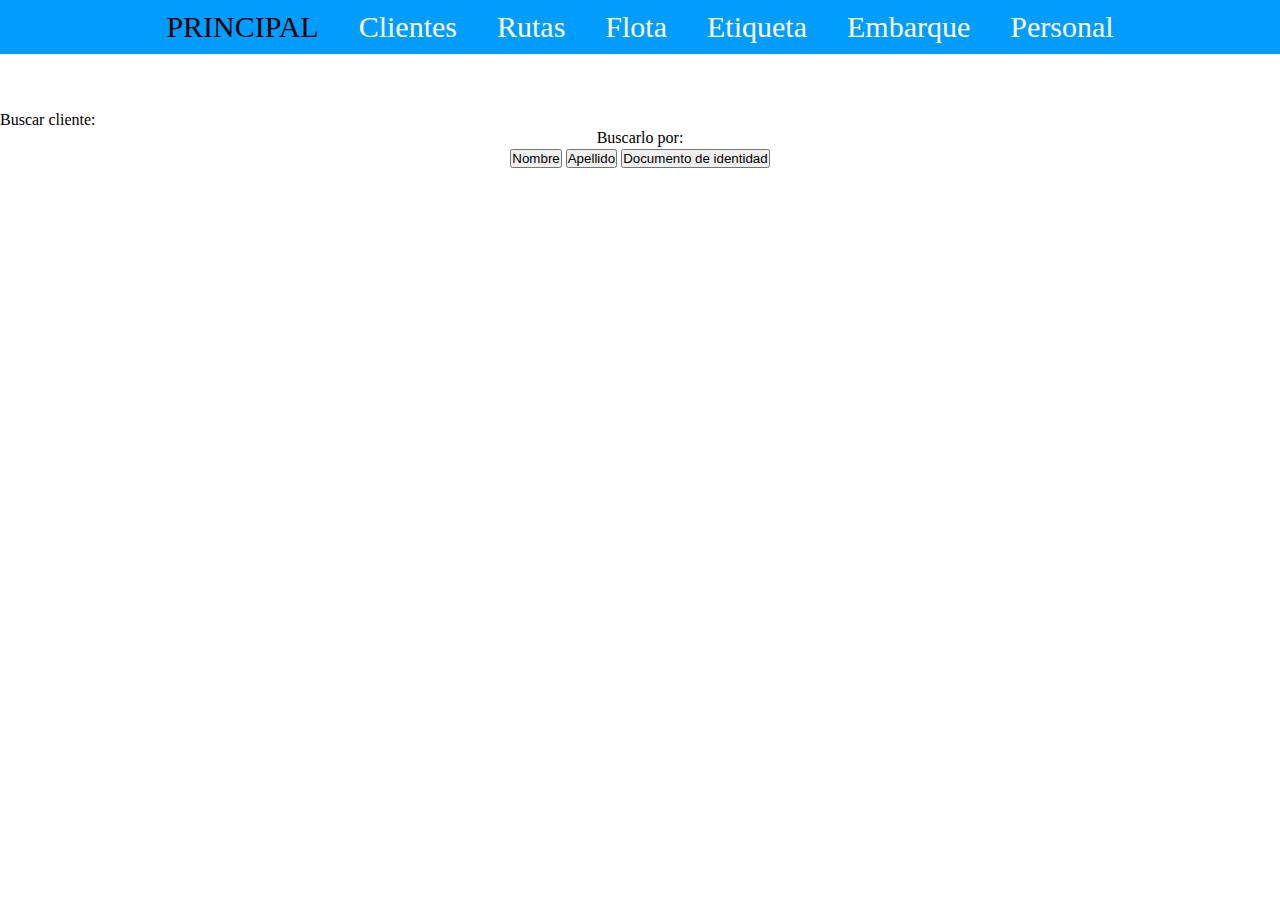
<file: andres/clientes/buscar.html>
<!DOCTYPE html>
<html lang="en">
<head>
    <meta charset="UTF-8">
    <meta http-equiv="X-UA-Compatible" content="IE=edge">
    <meta name="viewport" content="width=device-width, initial-scale=1.0">
    <title>Document</title>
    <script src="main.js" defer></script>
    <link rel="stylesheet" href="style.css">
    <!-- Bootstrap CSS v5.0.2 -->
    <link rel="stylesheet" href="https://cdn.jsdelivr.net/npm/bootstrap@5.0.2/dist/css/bootstrap.min.css"  integrity="sha384-EVSTQN3/azprG1Anm3QDgpJLIm9Nao0Yz1ztcQTwFspd3yD65VohhpuuCOmLASjC" crossorigin="anonymous">
    <!-- cdn icnonos-->
    <link rel="stylesheet" href="https://cdn.jsdelivr.net/npm/bootstrap-icons@1.5.0/font/bootstrap-icons.css">
</head>
<body>
    <nav>
        <section>
            <a class="a2" style="color:black;" href="../index.html">PRINCIPAL</a>
            <a class="a2" href="../clientes/clientes.html">Clientes</a>
            <a class="a2" href="../rutas/rutas.html">Rutas</a>
            <a class="a2" href="../flota/flota.html">Flota</a>
            <a class="a2" href="../etiqueta/etiqueta.html">Etiqueta</a>
            <a class="a2" href="../embarque/embarque.html">Embarque</a>
            <a class="a2" href="../personal/personal.html">Personal</a>
        </section>
    </nav>

    <div class="h1">
    <h1>Modulo de clientes</h1>
    </div>

<div class="container">
    <div class="row justify-content-center">
        <div class="col-md-8">
            <div class="card">
                <div class="card-header">
                    Buscar cliente:
                </div>
                <div class="mb-1">
                    <div class="mb">
                        <label class="form-label">Buscarlo por: </label>
                    </div>
                    <div class="a3">
                        <button class="btn btn-primary" id="nombre1">Nombre</button>
                        <button class="btn btn-primary" id="apellido1">Apellido</button>
                        <button class="btn btn-primary" id="id1">Documento de identidad</button>
                    </div>
                </div>

                <form class="p-4" id="myForm1">

                </form>

            </div>
        </div>
    </div>
</div>


<div class="a1" id="buscador">
    <div class="card"></div>
</div>

   <script src="https://cdn.jsdelivr.net/npm/@popperjs/core@2.9.2/dist/umd/popper.min.js" integrity="sha384-IQsoLXl5PILFhosVNubq5LC7Qb9DXgDA9i+tQ8Zj3iwWAwPtgFTxbJ8NT4GN1R8p" crossorigin="anonymous"></script>
   <script src="https://cdn.jsdelivr.net/npm/bootstrap@5.0.2/dist/js/bootstrap.min.js" integrity="sha384-cVKIPhGWiC2Al4u+LWgxfKTRIcfu0JTxR+EQDz/bgldoEyl4H0zUF0QKbrJ0EcQF" crossorigin="anonymous"></script>
</body>
</html>
</file>
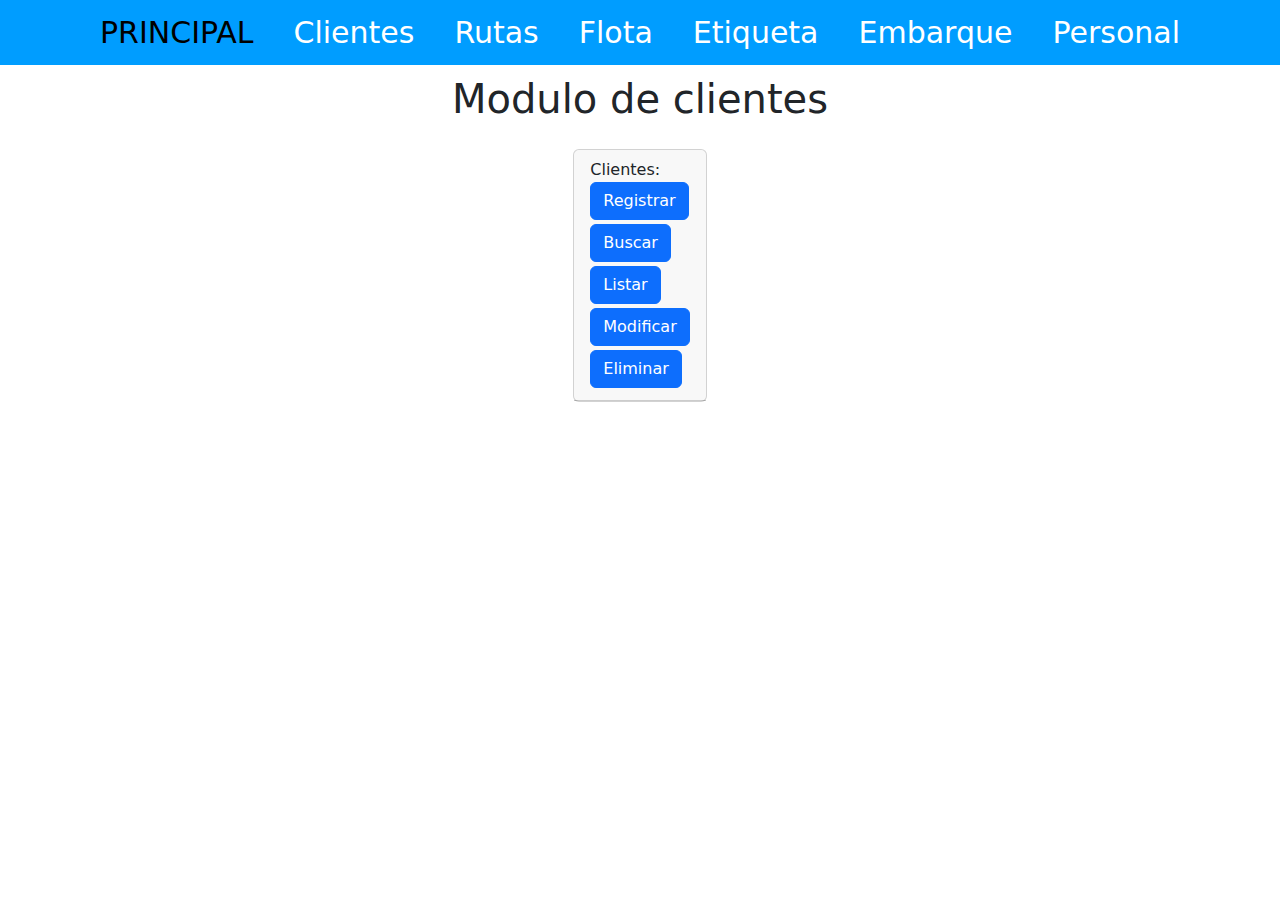
<file: andres/clientes/clientes.html>
<!DOCTYPE html>
<html lang="en">
<head>
    <meta charset="UTF-8">
    <meta http-equiv="X-UA-Compatible" content="IE=edge">
    <meta name="viewport" content="width=device-width, initial-scale=1.0">
    <title>Document</title>
    <script src="main.js" defer></script>
    <link rel="stylesheet" href="style.css">
    <!-- Bootstrap CSS v5.0.2 -->
    <link rel="stylesheet" href="https://cdn.jsdelivr.net/npm/bootstrap@5.0.2/dist/css/bootstrap.min.css"  integrity="sha384-EVSTQN3/azprG1Anm3QDgpJLIm9Nao0Yz1ztcQTwFspd3yD65VohhpuuCOmLASjC" crossorigin="anonymous">
    <!-- cdn icnonos-->
    <link rel="stylesheet" href="https://cdn.jsdelivr.net/npm/bootstrap-icons@1.5.0/font/bootstrap-icons.css">
    
    <link rel="stylesheet" href="https://stackpath.bootstrapcdn.com/bootstrap/5.0.0/css/bootstrap.min.css">
</head>
<body>
    <nav>
        <section>
            <a class="a2" style="color:black;" href="../index.html">PRINCIPAL</a>
            <a class="a2" href="../clientes/clientes.html">Clientes</a>
            <a class="a2" href="../rutas/rutas.html">Rutas</a>
            <a class="a2" href="../flota/flota.html">Flota</a>
            <a class="a2" href="../etiqueta/etiqueta.html">Etiqueta</a>
            <a class="a2" href="../embarque/embarque.html">Embarque</a>
            <a class="a2" href="../personal/personal.html">Personal</a>
        </section>
    </nav>


 <!--    <div class="container">
        <h1>Formulario de contacto</h1>
        <form>
          <div class="mb-3">
            <label for="nombre" class="form-label">Nombre</label>
            <input type="text" class="form-control" id="nombre" placeholder="Ingrese su nombre">
          </div>
          <div class="mb-3">
            <label for="email" class="form-label">Email</label>
            <input type="email" class="form-control" id="email" placeholder="Ingrese su correo electrónico">
          </div>
          <div class="mb-3">
            <label for="mensaje" class="form-label">Mensaje</label>
            <textarea class="form-control" id="mensaje" rows="4" placeholder="Ingrese su mensaje"></textarea>
          </div>
          <button type="submit" class="btn btn-primary">Enviar</button>
        </form>
      </div>
    
      <script src="https://stackpath.bootstrapcdn.com/bootstrap/5.0.0/js/bootstrap.bundle.min.js"></script>
    
 -->

    <div class="h1">
    <h1>Modulo de clientes</h1>
    </div>

<div class="a1">
        <div class="card">
            <div class="card-header">
                Clientes:
                <div class="col">
                    <div class="row">
                        <a href="registrar.html"><button class="btn btn-primary col mb-1" id="nombre1">Registrar</button></a>
                    </div>
                    <div class="row">
                        <a href="buscar.html"><button class="btn btn-primary col mb-1" id="nombre1">Buscar</button></a>
                    </div>
                    <div class="row">
                        <a href="listar.html"><button class="btn btn-primary col mb-1" id="nombre1">Listar</button></a>
                    </div>
                    <div class="row">
                        <a href="listar.html"><button class="btn btn-primary col mb-1" id="nombre1">Modificar</button></a>
                    </div>
                    <div class="row">
                        <a href="listar.html"><button class="btn btn-primary col mb-1" id="nombre1">Eliminar</button></a>
                    </div>

                </div>
            </div>
            
        </div>
</div>

   <script src="https://cdn.jsdelivr.net/npm/@popperjs/core@2.9.2/dist/umd/popper.min.js" integrity="sha384-IQsoLXl5PILFhosVNubq5LC7Qb9DXgDA9i+tQ8Zj3iwWAwPtgFTxbJ8NT4GN1R8p" crossorigin="anonymous"></script>
   <script src="https://cdn.jsdelivr.net/npm/bootstrap@5.0.2/dist/js/bootstrap.min.js" integrity="sha384-cVKIPhGWiC2Al4u+LWgxfKTRIcfu0JTxR+EQDz/bgldoEyl4H0zUF0QKbrJ0EcQF" crossorigin="anonymous"></script>
</body>
</html>
</file>
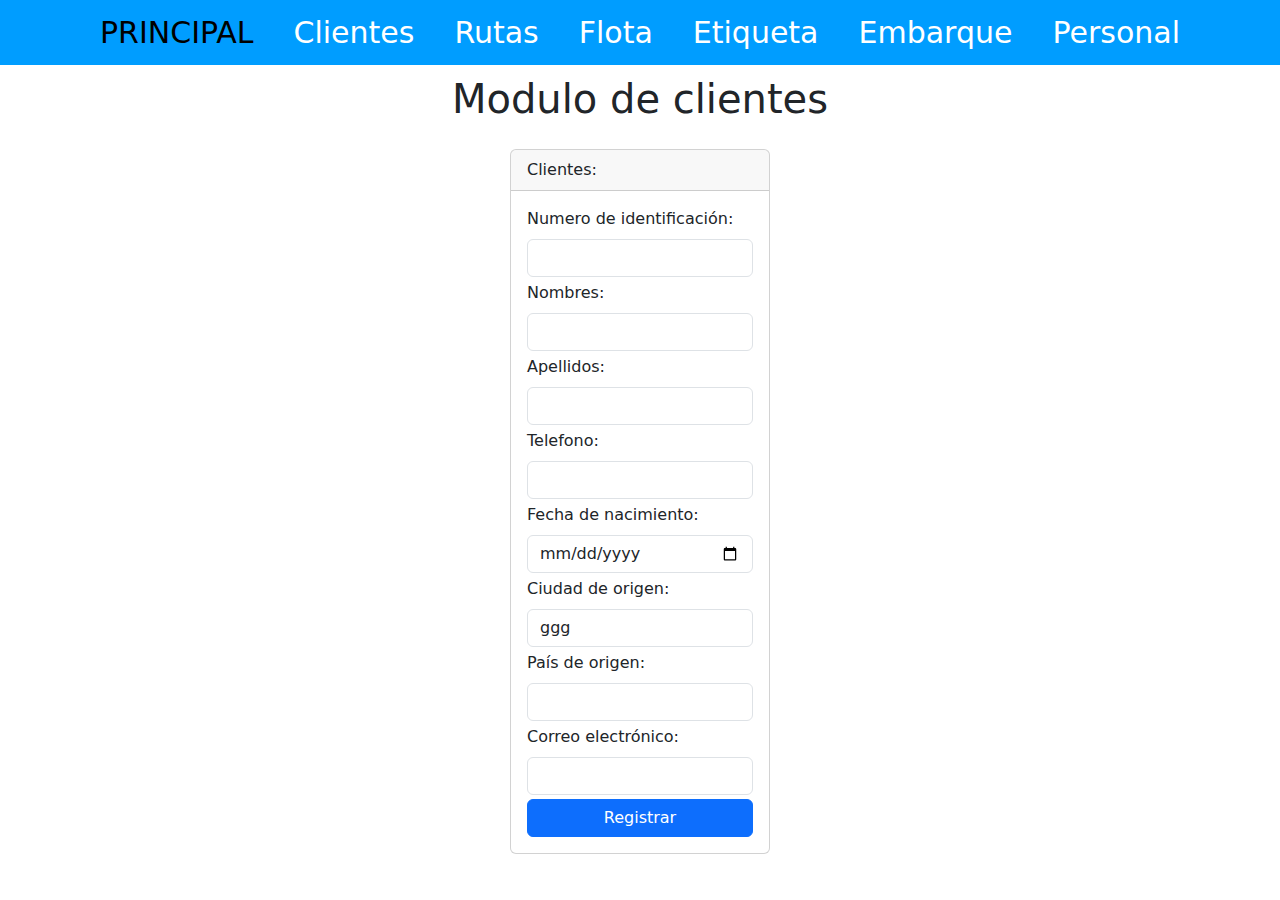
<file: andres/clientes/registrar.html>
<!DOCTYPE html>
<html lang="en">
<head>
    <meta charset="UTF-8">
    <meta http-equiv="X-UA-Compatible" content="IE=edge">
    <meta name="viewport" content="width=device-width, initial-scale=1.0">
    <title>Document</title>
    <script src="main.js" defer></script>
    <link rel="stylesheet" href="style.css">
    <!-- Bootstrap CSS v5.0.2 -->
    <link rel="stylesheet" href="https://cdn.jsdelivr.net/npm/bootstrap@5.0.2/dist/css/bootstrap.min.css"  integrity="sha384-EVSTQN3/azprG1Anm3QDgpJLIm9Nao0Yz1ztcQTwFspd3yD65VohhpuuCOmLASjC" crossorigin="anonymous">
    <!-- cdn icnonos-->
    <link rel="stylesheet" href="https://cdn.jsdelivr.net/npm/bootstrap-icons@1.5.0/font/bootstrap-icons.css">
    
    <link rel="stylesheet" href="https://stackpath.bootstrapcdn.com/bootstrap/5.0.0/css/bootstrap.min.css">
</head>
<body>
    <nav>
        <section>
            <a class="a2" style="color:black;" href="../index.html">PRINCIPAL</a>
            <a class="a2" href="../clientes/clientes.html">Clientes</a>
            <a class="a2" href="../rutas/rutas.html">Rutas</a>
            <a class="a2" href="../flota/flota.html">Flota</a>
            <a class="a2" href="../etiqueta/etiqueta.html">Etiqueta</a>
            <a class="a2" href="../embarque/embarque.html">Embarque</a>
            <a class="a2" href="../personal/personal.html">Personal</a>
        </section>
    </nav>

    <div class="h1">
        <h1>Modulo de clientes</h1>
    </div>

<div class="a1">
        <div class="card">
            <div class="card-header">
                Clientes:
            </div>
            <form class="p-3" id="myForm">
                <div class="mb-1">
                    <label class="form-label">Numero de identificación: </label>
                    <input type="number" class="form-control" name="id">
                </div>
                <div class="mb-1">
                    <label class="form-label">Nombres: </label>
                    <input type="text" class="form-control" name="nombre">
                </div>
                <div class="mb-1">
                    <label class="form-label">Apellidos: </label>
                    <input type="text" class="form-control" name="apellido">
                </div>
                <div class="mb-1">
                    <label class="form-label">Telefono: </label>
                    <input type="number" class="form-control" name="telefono">
                </div>
                <div class="mb-1">
                    <label class="form-label">Fecha de nacimiento: </label>
                    <input type="date"  class="form-control" name="fecha">
                </div>
                <div class="mb-1">
                    <label class="form-label">Ciudad de origen: </label>
                    <input type="text" id="n" class="form-control" name="ciudad">
                </div>
                <div class="mb-1">
                    <label class="form-label">País de origen: </label>
                    <input type="text" class="form-control" name="pais">
                </div>
                <div class="mb-1">
                    <label class="form-label">Correo electrónico: </label>
                    <input type="email" class="form-control" name="correo">
                </div>
                <div  class="d-grid" class="col justify-content-center">
                    <input type="submit" class="btn btn-primary" data-accion="POST" value="Registrar">
                    <!-- <input type="submit" class="btn btn-primary" data-accion="PUT" value="Modificar"> -->
                    <!-- <input type="submit" class="btn btn-primary" data-accion="GET" value="Listar"> -->
                    <!-- <input type="submit" class="btn btn-primary" data-accion="DELETE" value="Eliminar"> -->
                   <!--  <input type="submit" class="btn btn-primary" data-accion="SEARCH" value="Buscar"> -->
                </div>
                </form>
        </div>
</div>

<script>
var n=document.getElementById("n")
n.value="ggg"
</script>

   <script src="https://cdn.jsdelivr.net/npm/@popperjs/core@2.9.2/dist/umd/popper.min.js" integrity="sha384-IQsoLXl5PILFhosVNubq5LC7Qb9DXgDA9i+tQ8Zj3iwWAwPtgFTxbJ8NT4GN1R8p" crossorigin="anonymous"></script>
   <script src="https://cdn.jsdelivr.net/npm/bootstrap@5.0.2/dist/js/bootstrap.min.js" integrity="sha384-cVKIPhGWiC2Al4u+LWgxfKTRIcfu0JTxR+EQDz/bgldoEyl4H0zUF0QKbrJ0EcQF" crossorigin="anonymous"></script>
</body>
</html>
</file>
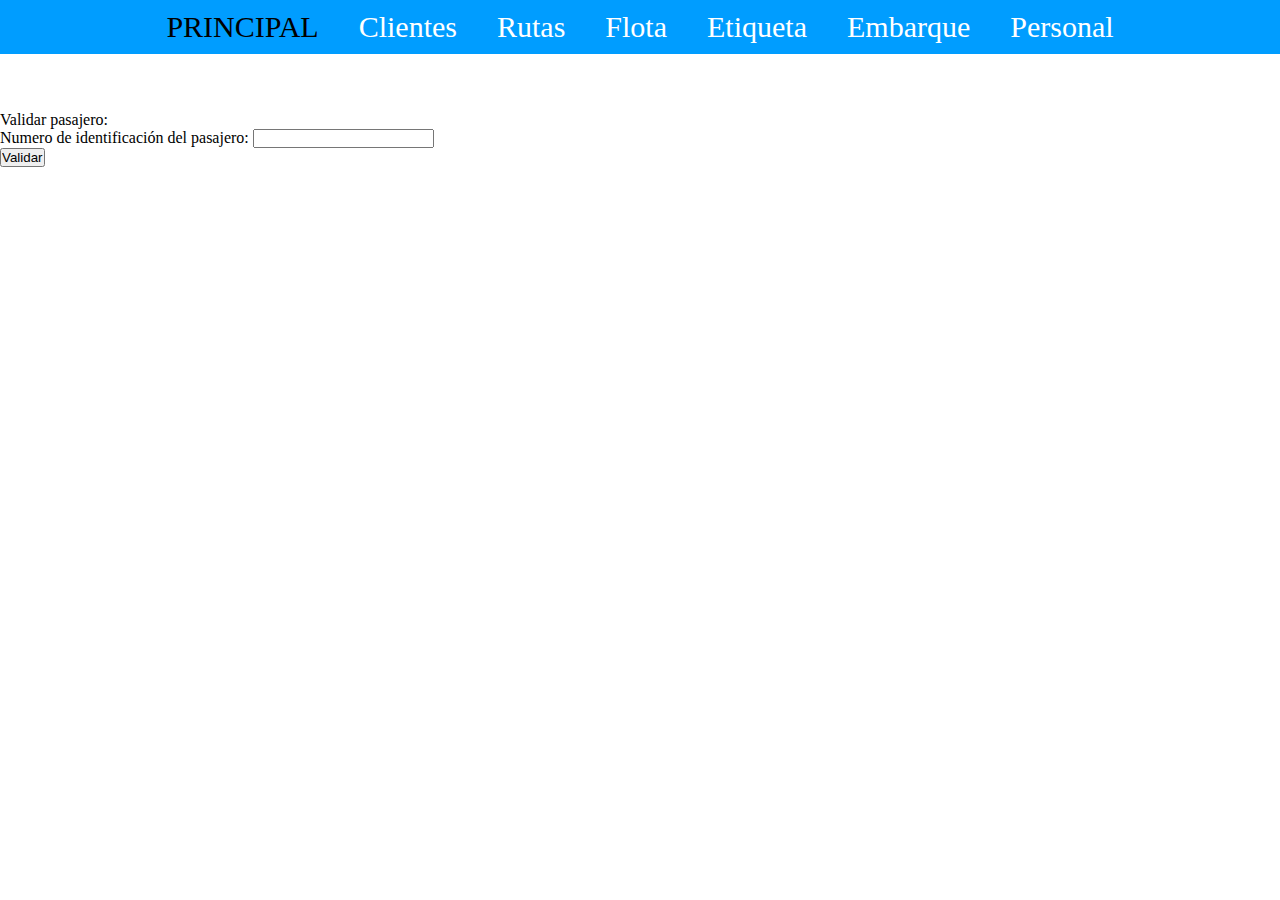
<file: andres/embarque/embarque.html>
<!DOCTYPE html>
<html lang="en">
<head>
    <meta charset="UTF-8">
    <meta http-equiv="X-UA-Compatible" content="IE=edge">
    <meta name="viewport" content="width=device-width, initial-scale=1.0">
    <title>Document</title>
    <script src="main.js" defer></script>
    <link rel="stylesheet" href="style.css">
    <!-- Bootstrap CSS v5.0.2 -->
    <link rel="stylesheet" href="https://cdn.jsdelivr.net/npm/bootstrap@5.0.2/dist/css/bootstrap.min.css"  integrity="sha384-EVSTQN3/azprG1Anm3QDgpJLIm9Nao0Yz1ztcQTwFspd3yD65VohhpuuCOmLASjC" crossorigin="anonymous">
    <!-- cdn icnonos-->
    <link rel="stylesheet" href="https://cdn.jsdelivr.net/npm/bootstrap-icons@1.5.0/font/bootstrap-icons.css">
</head>
<body>
    <nav>
        <section>
            <a class="a2" style="color:black;" href="../index.html">PRINCIPAL</a>
            <a class="a2" href="../clientes/clientes.html">Clientes</a>
            <a class="a2" href="../rutas/rutas.html">Rutas</a>
            <a class="a2" href="../flota/flota.html">Flota</a>
            <a class="a2" href="../etiqueta/etiqueta.html">Etiqueta</a>
            <a class="a2" href="../embarque/embarque.html">Embarque</a>
            <a class="a2" href="../personal/personal.html">Personal</a>

        </section>
    </nav>

    <div class="h1">
        <h1>Modulo de embarque</h1>
    </div>

    <div class="container mt-5">
        <div class="row justify-content-center">
            <div class="col-md-4">
                <div class="card">
                    <div class="card-header">
                        Validar pasajero:
                    </div>
                    <form class="p-4" id="myForm">
                        <div class="mb-3">
                            <label class="form-label">Numero de identificación del pasajero: </label>
                            <input type="text" class="form-control" name="nombre">
                        </div>
                        
                        <div class="d-grid">
                            <input type="submit" class="btn btn-primary" data-accion="GET" value="Validar">
                        </div>
                    </form>
                </div>
            </div>
        </div>
    </div>
</body>
</html>
</file>
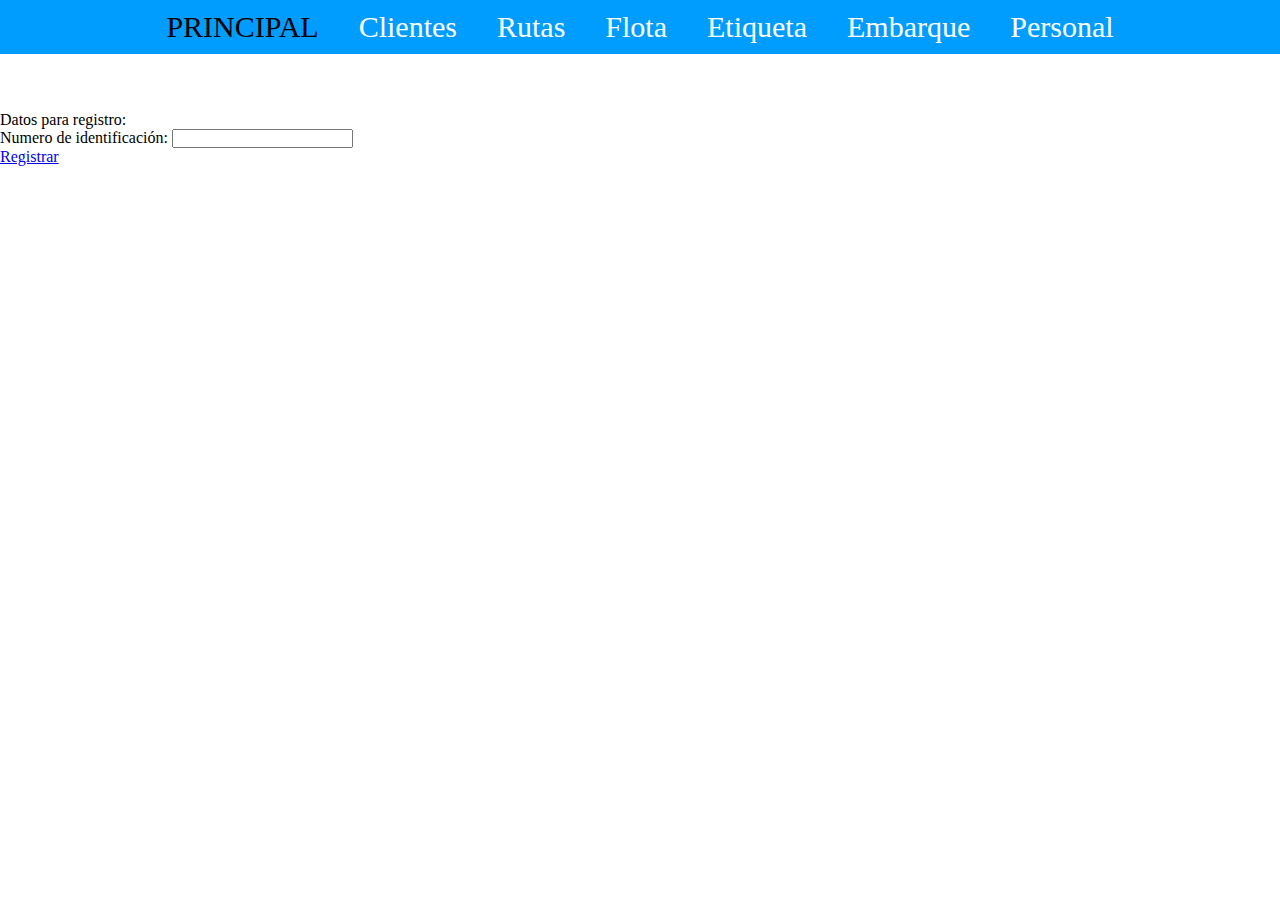
<file: andres/etiqueta/etiqueta.html>
<!DOCTYPE html>
<html lang="en">
<head>
    <meta charset="UTF-8">
    <meta http-equiv="X-UA-Compatible" content="IE=edge">
    <meta name="viewport" content="width=device-width, initial-scale=1.0">
    <title>Document</title>
    <script src="eti.js" defer></script>
    <link rel="stylesheet" href="style.css">
    <!-- Bootstrap CSS v5.0.2 -->
    <link rel="stylesheet" href="https://cdn.jsdelivr.net/npm/bootstrap@5.0.2/dist/css/bootstrap.min.css"  integrity="sha384-EVSTQN3/azprG1Anm3QDgpJLIm9Nao0Yz1ztcQTwFspd3yD65VohhpuuCOmLASjC" crossorigin="anonymous">
    <!-- cdn icnonos-->
    <link rel="stylesheet" href="https://cdn.jsdelivr.net/npm/bootstrap-icons@1.5.0/font/bootstrap-icons.css">
</head>
<body>
    <nav>
        <section>
            <a class="a2" style="color:black;" href="../index.html">PRINCIPAL</a>
            <a class="a2" href="../clientes/clientes.html">Clientes</a>
            <a class="a2" href="../rutas/rutas.html">Rutas</a>
            <a class="a2" href="../flota/flota.html">Flota</a>
            <a class="a2" href="../etiqueta/etiqueta.html">Etiqueta</a>
            <a class="a2" href="../embarque/embarque.html">Embarque</a>
            <a class="a2" href="../personal/personal.html">Personal</a>

        </section>
    </nav>

    <div class="h1">
        <h1>Modulo de etiqueta</h1>
    </div>

    <div class="container mt-5">
        <div class="row justify-content-center">
            <div class="col-md-4">
                <div class="card">
                    <div class="card-header">
                        Datos para registro:
                    </div>
                    <form class="p-4" id="myForm">
                        <div class="mb-3">
                            <label class="form-label">Numero de identificación: </label>
                            <input type="number" id="registro" class="form-control" name="id">
                        </div>    
                        <div class="d-grid">
                          <a class="btn btn-primary" id="oprimido" href="registroEtiqueta.html">Registrar</a>
                        </div>
                    </form>
                </div>
            </div>
        </div>
    </div>
</body>
</html>
</file>
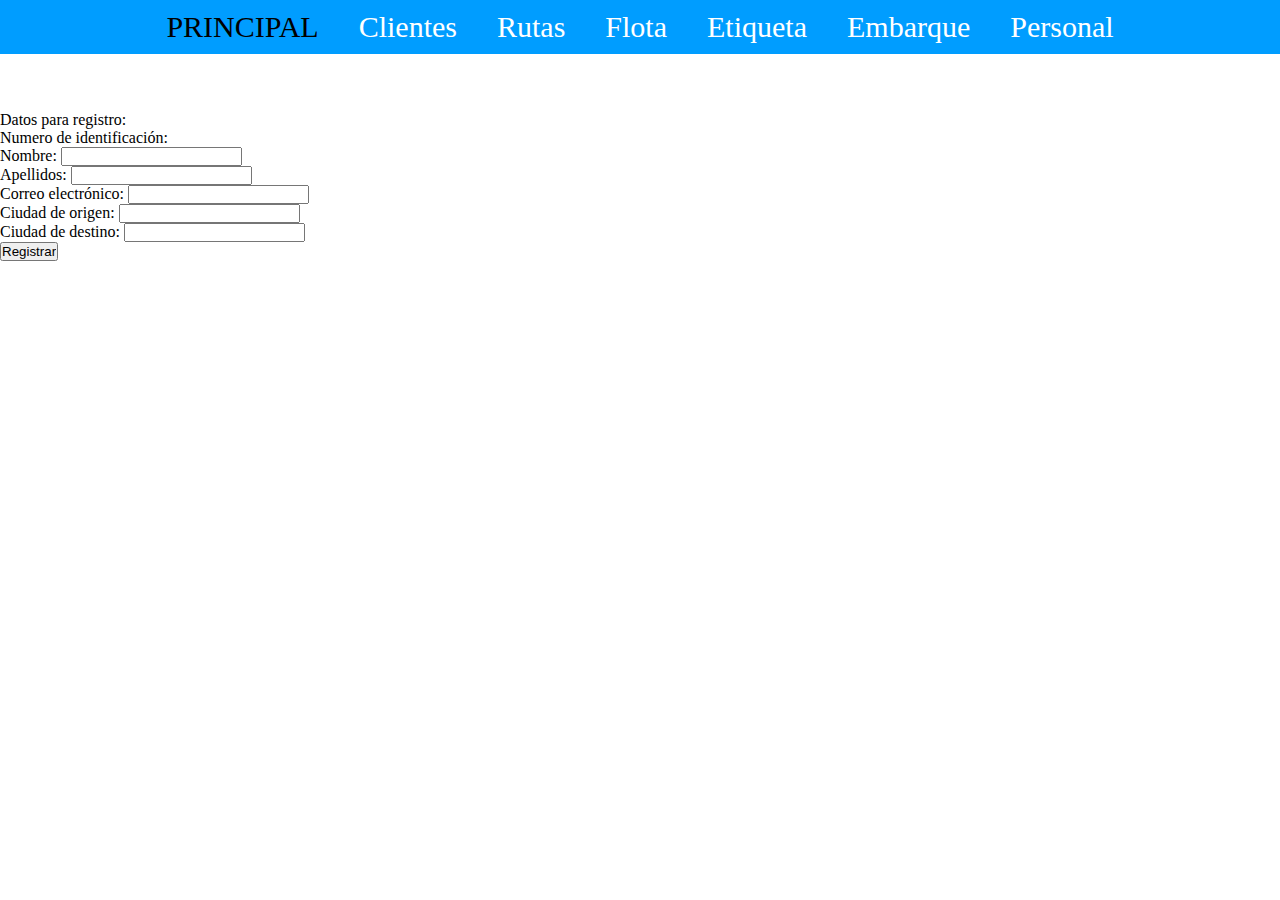
<file: andres/etiqueta/registroEtiqueta.html>
<!DOCTYPE html>
<html lang="en">
<head>
    <meta charset="UTF-8">
    <meta http-equiv="X-UA-Compatible" content="IE=edge">
    <meta name="viewport" content="width=device-width, initial-scale=1.0">
    <title>Document</title>
    <script src="main.js" defer></script>
    <link rel="stylesheet" href="style.css">
    <!-- Bootstrap CSS v5.0.2 -->
    <link rel="stylesheet" href="https://cdn.jsdelivr.net/npm/bootstrap@5.0.2/dist/css/bootstrap.min.css"  integrity="sha384-EVSTQN3/azprG1Anm3QDgpJLIm9Nao0Yz1ztcQTwFspd3yD65VohhpuuCOmLASjC" crossorigin="anonymous">
    <!-- cdn icnonos-->
    <link rel="stylesheet" href="https://cdn.jsdelivr.net/npm/bootstrap-icons@1.5.0/font/bootstrap-icons.css">
</head>
<body>
    <nav>
        <section>
            <a class="a2" style="color:black;" href="../index.html">PRINCIPAL</a>
            <a class="a2" href="../clientes/clientes.html">Clientes</a>
            <a class="a2" href="../rutas/rutas.html">Rutas</a>
            <a class="a2" href="../flota/flota.html">Flota</a>
            <a class="a2" href="../etiqueta/etiqueta.html">Etiqueta</a>
            <a class="a2" href="../embarque/embarque.html">Embarque</a>
            <a class="a2" href="../personal/personal.html">Personal</a>

        </section>
    </nav>

    <div class="h1">
        <h1>Modulo de etiqueta</h1>
    </div>

    <div class="container mt-5">
        <div class="row justify-content-center">
            <div class="col-md-4">
                <div class="card">
                    <div class="card-header">
                        Datos para registro:
                    </div>
                    <form class="p-4" id="myForm">
                        <div class="mb-1">
                            <label class="form-label">Numero de identificación: </label>
                            <label type="number" id="n" class="form-control" name="id">
                        </div>    
                        <div id="solo">
                            <div class="mb-1">
                                <label class="form-label">Nombre: </label>
                                <input type="number" id="n1" class="form-control" name="nombre">
                            </div>    
                            <div class="mb-1">
                                <label class="form-label">Apellidos: </label>
                                <input type="number" id="n2" class="form-control" name="apellido">
                            </div>    
                            <div class="mb-1">
                                <label class="form-label">Correo electrónico: </label>
                                <input type="email" id="n3" class="form-control" name="correo">
                            </div>    
                            
                        </div>
                            <div class="mb-1">
                                <label class="form-label">Ciudad de origen: </label>
                                <input type="text" id="origen" class="form-control" name="origen">
                            </div>   
                            <div class="mb-1">
                                <label class="form-label">Ciudad de destino: </label>
                                <input type="text" id="destino" class="form-control" name="destino">
                            </div>     
                            <div class="d-grid">
                                <input type="submit" class="btn btn-primary" data-accion="GET" value="Registrar">
                            </div>
                    </form>
                </div>
            </div>
        </div>
    </div>
</body>
</html>
</file>
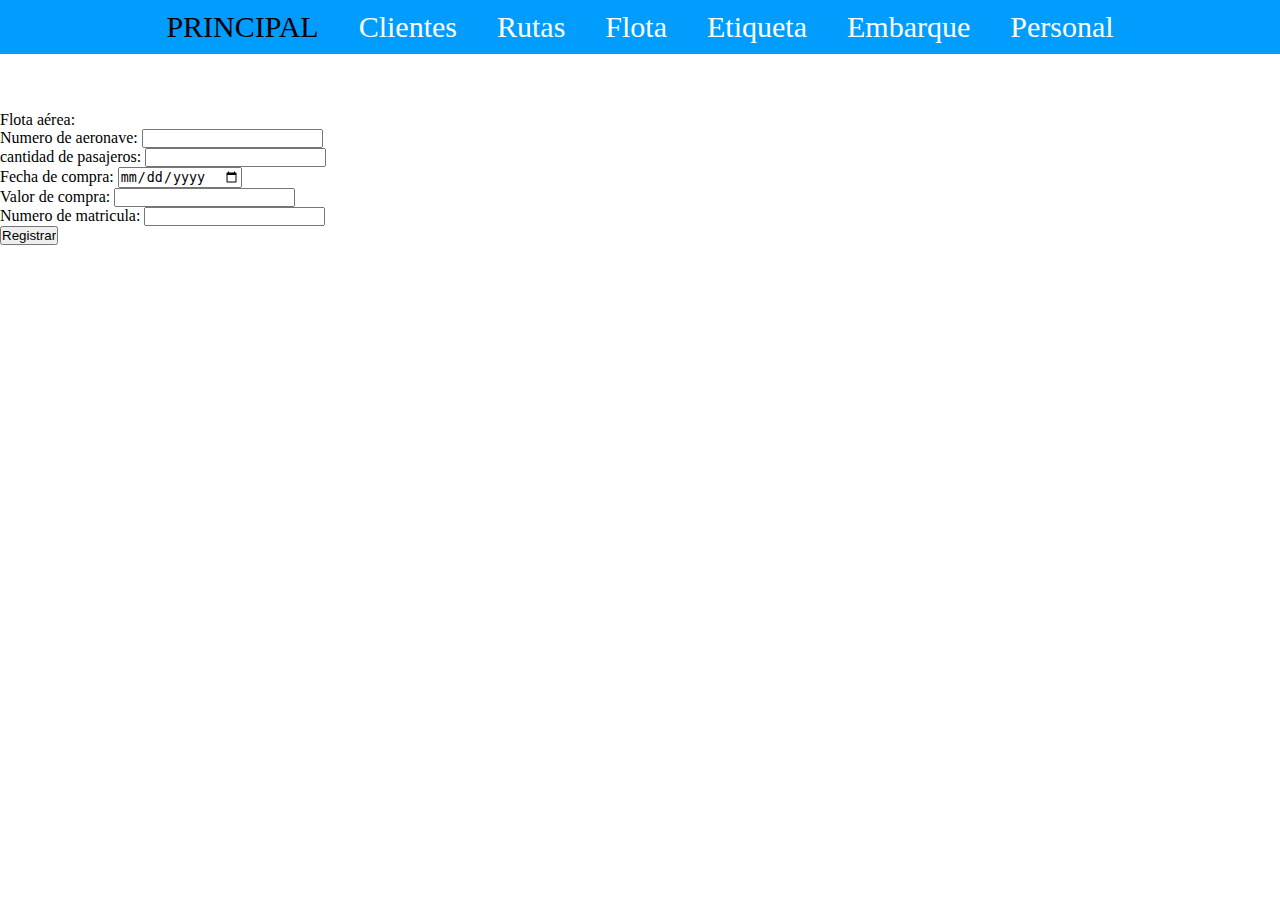
<file: andres/flota/flota.html>
<!DOCTYPE html>
<html lang="en">
<head>
    <meta charset="UTF-8">
    <meta http-equiv="X-UA-Compatible" content="IE=edge">
    <meta name="viewport" content="width=device-width, initial-scale=1.0">
    <title>Document</title>
    <script src="main.js" defer></script>
    <link rel="stylesheet" href="style.css">
    <!-- Bootstrap CSS v5.0.2 -->
    <link rel="stylesheet" href="https://cdn.jsdelivr.net/npm/bootstrap@5.0.2/dist/css/bootstrap.min.css"  integrity="sha384-EVSTQN3/azprG1Anm3QDgpJLIm9Nao0Yz1ztcQTwFspd3yD65VohhpuuCOmLASjC" crossorigin="anonymous">
    <!-- cdn icnonos-->
    <link rel="stylesheet" href="https://cdn.jsdelivr.net/npm/bootstrap-icons@1.5.0/font/bootstrap-icons.css">
</head>
<body>
    <nav>
        <section>
            <a class="a2" style="color:black;" href="../index.html">PRINCIPAL</a>
            <a class="a2" href="../clientes/clientes.html">Clientes</a>
            <a class="a2" href="../rutas/rutas.html">Rutas</a>
            <a class="a2" href="../flota/flota.html">Flota</a>
            <a class="a2" href="../etiqueta/etiqueta.html">Etiqueta</a>
            <a class="a2" href="../embarque/embarque.html">Embarque</a>
            <a class="a2" href="../personal/personal.html">Personal</a>

        </section>
    </nav>

    <div class="h1">
        <h1>Modulo de flota aérea</h1>
    </div>
    

    <div class="container">
        <div class="row justify-content-center">
            <div class="col-md-4">
                <div class="card">
                    <div class="card-header">
                        Flota aérea:
                    </div>
                    <form class="p-3" id="myForm">
                        <div class="mb-1">
                            <label class="form-label">Numero de aeronave: </label>
                            <input type="text" class="form-control" name="aeronave">
                        </div>
                        <div class="mb-1">
                            <label class="form-label">cantidad de pasajeros: </label>
                            <input type="number" class="form-control" name="cantidad">
                        </div>
                        <div class="mb-1">
                            <label class="form-label">Fecha de compra: </label>
                            <input type="date" class="form-control" name="fecha">
                        </div>
                        <div class="mb-1">
                            <label class="form-label">Valor de compra: </label>
                            <input type="number" class="form-control" name="valor">
                        </div>
                        <div class="mb-1">
                            <label class="form-label">Numero de matricula: </label>
                            <input type="text" class="form-control" name="matricula">
                        </div>
                        <div class="d-grid">
                            <input type="submit" class="btn btn-primary" data-accion="POST" value="Registrar">
                        </div>
                    </form>
                </div>
            </div>
        </div>
    </div>
</body>
</html>
</file>
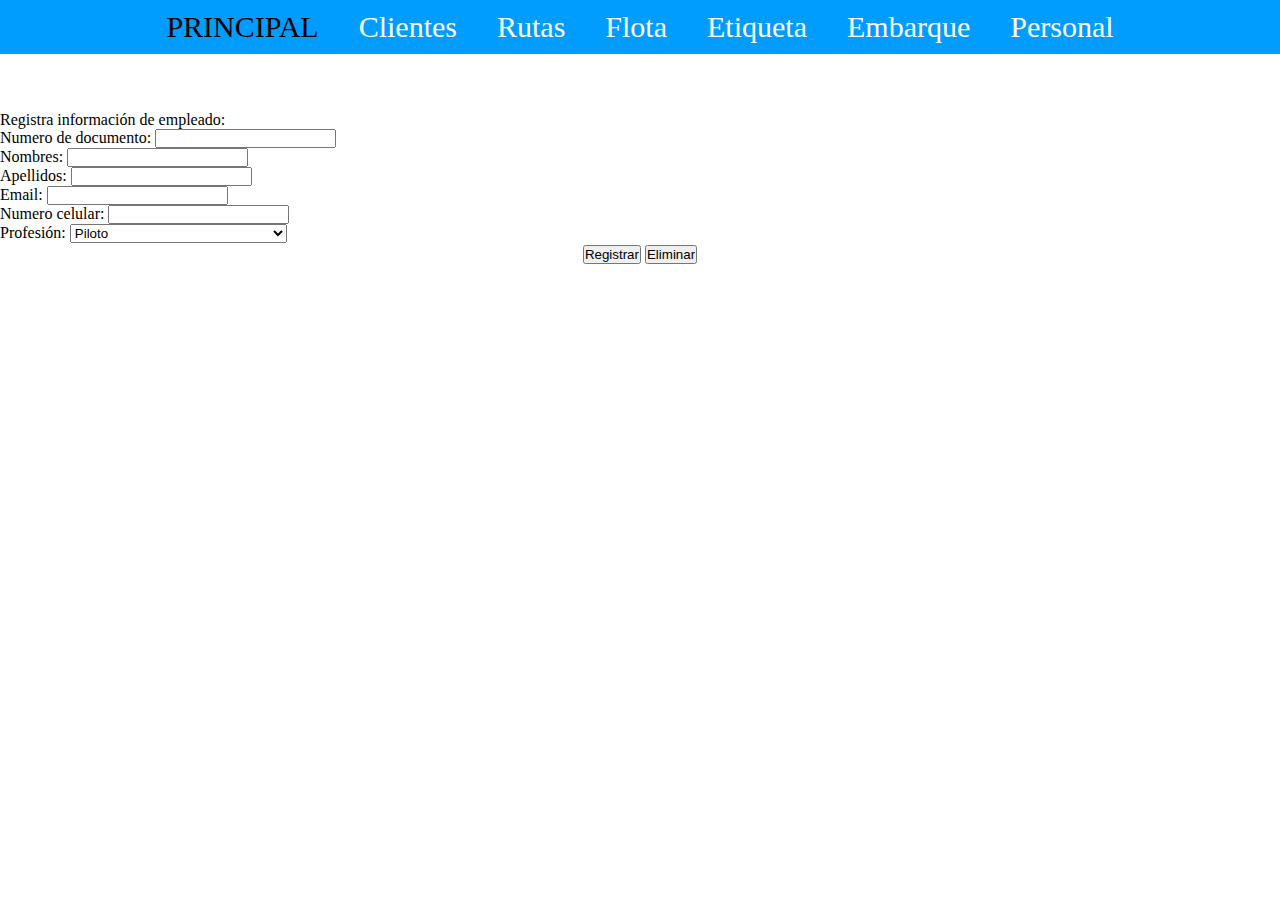
<file: andres/personal/personal.html>
<!DOCTYPE html>
<html lang="en">
<head>
    <meta charset="UTF-8">
    <meta http-equiv="X-UA-Compatible" content="IE=edge">
    <meta name="viewport" content="width=device-width, initial-scale=1.0">
    <title>Document</title>
    <script src="main.js" defer></script>
    <link rel="stylesheet" href="style.css">
    <!-- Bootstrap CSS v5.0.2 -->
    <link rel="stylesheet" href="https://cdn.jsdelivr.net/npm/bootstrap@5.0.2/dist/css/bootstrap.min.css"  integrity="sha384-EVSTQN3/azprG1Anm3QDgpJLIm9Nao0Yz1ztcQTwFspd3yD65VohhpuuCOmLASjC" crossorigin="anonymous">
    <!-- cdn icnonos-->
    <link rel="stylesheet" href="https://cdn.jsdelivr.net/npm/bootstrap-icons@1.5.0/font/bootstrap-icons.css">
</head>
<body>
    <nav>
        <section>
            <a class="a2" style="color:black;" href="../index.html">PRINCIPAL</a>
            <a class="a2" href="../clientes/clientes.html">Clientes</a>
            <a class="a2" href="../rutas/rutas.html">Rutas</a>
            <a class="a2" href="../flota/flota.html">Flota</a>
            <a class="a2" href="../etiqueta/etiqueta.html">Etiqueta</a>
            <a class="a2" href="../embarque/embarque.html">Embarque</a>
            <a class="a2" href="../personal/personal.html">Personal</a>

        </section>
    </nav>

    <div class="h1">
        <h1>Modulo de personal</h1>
    </div>
    

    <div class="container">
        <div class="row justify-content-center">
            <div class="col-md-4">
                <div class="card">
                    <div class="card-header">
                        Registra información de empleado:
                    </div>
                    <form class="p-4" id="myForm">
                        <div class="mb-3">
                            <label class="form-label">Numero de documento: </label>
                            <input type="number" class="form-control" name="numero">
                        </div>
                        <div class="mb-3">
                            <label class="form-label">Nombres: </label>
                            <input type="text" class="form-control" name="nombre">
                        </div>
                        <div class="mb-3">
                            <label class="form-label">Apellidos: </label>
                            <input type="text" class="form-control" name="apellido">
                        </div>
                        <div class="mb-3">
                            <label class="form-label">Email: </label>
                            <input type="email" class="form-control" name="email">
                        </div>
                        <div class="mb-3">
                            <label class="form-label">Numero celular: </label>
                            <input type="number" class="form-control" name="celular">
                        </div>
                        <div class="mb-3">
                            <label class="form-label">Profesión: </label>
                            <select name="profesion" class="form-control">
                                <option value="piloto">Piloto</option>
                                <option value="copiloto">Copiloto</option>
                                <option value="cabina">Asistente de cabina</option>
                                <option value="counter">Asistente de counter</option>
                                <option value="mecanica">Especialistas en mecanica aerea</option>
                            </select>
                        </div>
                        <div class="a3">
                            <input type="submit" class="btn btn-primary" data-accion="POST" value="Registrar">
                            <input type="submit" class="btn btn-primary" data-accion="DELETE" value="Eliminar">
                        </div>
                    </form>
                </div>
            </div>
        </div>
    </div>
</body>
</html>
</file>
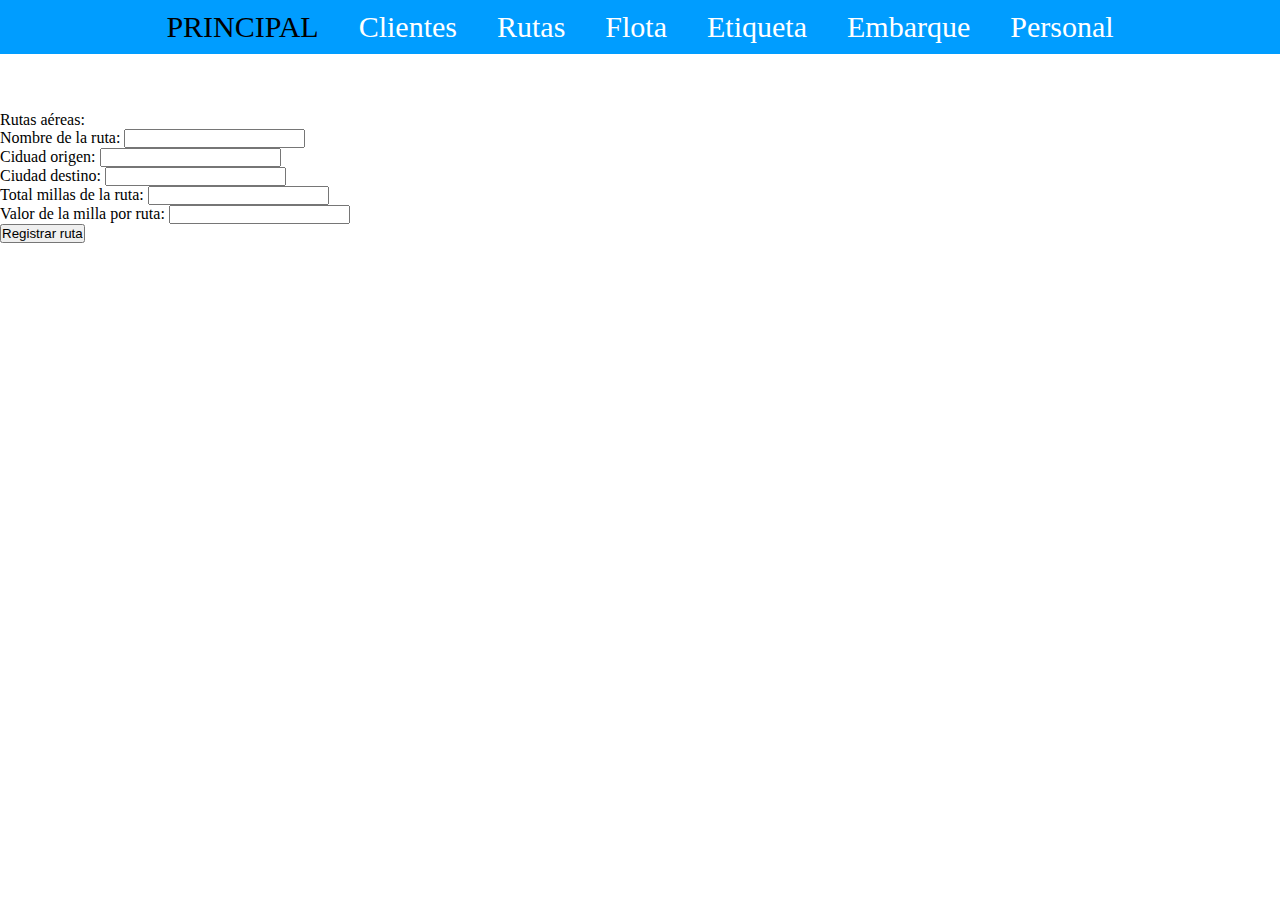
<file: andres/rutas/rutas.html>
<!DOCTYPE html>
<html lang="en">
<head>
    <meta charset="UTF-8">
    <meta http-equiv="X-UA-Compatible" content="IE=edge">
    <meta name="viewport" content="width=device-width, initial-scale=1.0">
    <title>Document</title>
    <script src="main.js" defer></script>
    <link rel="stylesheet" href="style.css">
    <!-- Bootstrap CSS v5.0.2 -->
    <link rel="stylesheet" href="https://cdn.jsdelivr.net/npm/bootstrap@5.0.2/dist/css/bootstrap.min.css"  integrity="sha384-EVSTQN3/azprG1Anm3QDgpJLIm9Nao0Yz1ztcQTwFspd3yD65VohhpuuCOmLASjC" crossorigin="anonymous">
    <!-- cdn icnonos-->
    <link rel="stylesheet" href="https://cdn.jsdelivr.net/npm/bootstrap-icons@1.5.0/font/bootstrap-icons.css">
</head>
<body>
    <nav>
        <section>
            <a class="a2" style="color:black;" href="../index.html">PRINCIPAL</a>
            <a class="a2" href="../clientes/clientes.html">Clientes</a>
            <a class="a2" href="../rutas/rutas.html">Rutas</a>
            <a class="a2" href="../flota/flota.html">Flota</a>
            <a class="a2" href="../etiqueta/etiqueta.html">Etiqueta</a>
            <a class="a2" href="../embarque/embarque.html">Embarque</a>
            <a class="a2" href="../personal/personal.html">Personal</a>
        </section>
    </nav>

    <div class="h1">
        <h1>Modulo de rutas aereas</h1>
    </div>
    

    <div class="container mt-5">
        <div class="row justify-content-center">
            <div class="col-md-4">
                <div class="card">
                    <div class="card-header">
                        Rutas aéreas:
                    </div>
                    <form class="p-4" id="myForm">
                        <div class="mb-3">
                            <label class="form-label">Nombre de la ruta: </label>
                            <input type="text" class="form-control" name="nombre">
                        </div>
                        <div class="mb-3">
                            <label class="form-label">Ciduad origen: </label>
                            <input type="text" class="form-control" name="ciudadOrigen">
                        </div>
                        <div class="mb-3">
                            <label class="form-label">Ciudad destino: </label>
                            <input type="text" class="form-control" name="ciudadDestino">
                        </div>
                        <div class="mb-3">
                            <label class="form-label">Total millas de la ruta: </label>
                            <input type="text" class="form-control" name="total">
                        </div>
                        <div class="mb-3">
                            <label class="form-label">Valor de la milla por ruta: </label>
                            <input type="text" class="form-control" name="valor">
                        </div>

                        <div class="d-grid">
                            <input type="submit" class="btn btn-primary" data-accion="POST" value="Registrar ruta">
                            <!-- <input type="submit" class="btn btn-primary" data-accion="PUT" value="Modificar">
                            <input type="submit" class="btn btn-primary" data-accion="GET" value="Listar">
                            <input type="submit" class="btn btn-primary" data-accion="DELETE" value="Eliminar">
                            <input type="submit" class="btn btn-primary" data-accion="SEARCH" value="Buscar"> -->
                        </div>

                    </form>

                </div>
            </div>
        </div>
    </div>
<!--     <h1>Modulo de rutas aereas</h1>
    <form id="myForm">
        <input type="text" name="nombre" placeholder="Ingrese nombre de la ruta"><br>
        <input type="text" name="ciudadOrigen" placeholder="Ingrese ciduad origen"><br>
        <input type="text" name="ciudadDestino" placeholder="Ingrese ciudad destino"><br>
        <input type="text" name="total" placeholder="Ingrese total de millas de la ruta"><br>
        <input type="text" name="valor" placeholder="Ingrese calor de la milla por ruta"><br>

        <input type="submit" data-accion="POST" value="Registrar">
        <input type="submit" data-accion="PUT" value="Modificar">
        <input type="submit" data-accion="GET" value="Listar">
        <input type="submit" data-accion="DELETE" value="Eliminar">
        <input type="submit" data-accion="SEARCH" value="Buscar">
    </form> -->
</body>
</html>
</file>
<file: andres/clientes/style.css>
*{
    margin: 0;
    padding: 0;
    box-sizing: border-box;
}
.b1{
    display: grid;
    place-items: center;
    grid-template-rows: auto;
    width: 100%;
}



.mb{
    display: flex;
    justify-content: center;
    align-items: center;
}
.a3 button{
    margin: 2px;
}
.a3{
    display: flex;
    justify-content: center;
    align-items: center;
}
.a1{
    display: grid;
    place-items: center;
    grid-template-rows: auto;
    width: 100%;
}
body{
    background-image: url("https://cdn.computerhoy.com/sites/navi.axelspringer.es/public/media/image/2021/12/avion-united-airlanes-2551507.jpg?tf=3840x");
    background-repeat: no-repeat;
    background-attachment: fixed;
    background-size: cover;
    background-size: 100% 100%;
}
section{
    background-color: rgb(0, 157, 255);
    display: flex;
    flex-direction: row;
    text-align: center;
    justify-content: center;
    padding: 10px;
    width: 100%;
    font-size: 25px
}
nav{
    width: 100%;
    display: block;
}
.a2{
    text-decoration: none;
    color: white;
    font-size: 30px;
    padding-right: 20px;
    padding-left: 20px;
}
.h1{
    display: flex;
    justify-content: center;
    align-items: center;
    padding: 10px;
    width: 100%;
    color: white;
}
</file>
<file: andres/embarque/style.css>
*{
    margin: 0;
    padding: 0;
    box-sizing: border-box;
}
body{
    background-image: url("https://cdn.computerhoy.com/sites/navi.axelspringer.es/public/media/image/2021/12/avion-united-airlanes-2551507.jpg?tf=3840x");
    background-repeat: no-repeat;
    background-attachment: fixed;
    background-size: cover;
    background-size: 100% 100%;
}
section{
    background-color: rgb(0, 157, 255);
    display: flex;
    flex-direction: row;
    text-align: center;
    justify-content: center;
    padding: 10px;
    width: 100%;
    font-size: 25px
}
nav{
    width: 100%;
    display: block;
}
.a2{
    text-decoration: none;
    color: white;
    font-size: 30px;
    padding-right: 20px;
    padding-left: 20px;
}
.h1{
    display: flex;
    justify-content: center;
    align-items: center;
    padding: 10px;
    color: white;
}
</file>
<file: andres/etiqueta/style.css>
*{
    margin: 0;
    padding: 0;
    box-sizing: border-box;
}
body{
    background-image: url("https://cdn.computerhoy.com/sites/navi.axelspringer.es/public/media/image/2021/12/avion-united-airlanes-2551507.jpg?tf=3840x");
    background-repeat: no-repeat;
    background-attachment: fixed;
    background-size: cover;
    background-size: 100% 100%;
}
section{
    background-color: rgb(0, 157, 255);
    display: flex;
    flex-direction: row;
    text-align: center;
    justify-content: center;
    padding: 10px;
    width: 100%;
    font-size: 25px
}
nav{
    width: 100%;
    display: block;
}
.a2{
    text-decoration: none;
    color: white;
    font-size: 30px;
    padding-right: 20px;
    padding-left: 20px;
}
.h1{
    display: flex;
    justify-content: center;
    align-items: center;
    padding: 10px;
    color: white;
}
</file>
<file: andres/flota/style.css>
*{
    margin: 0;
    padding: 0;
    box-sizing: border-box;
}
.container{
    margin:0px;
}
body{
    background-image: url("https://cdn.computerhoy.com/sites/navi.axelspringer.es/public/media/image/2021/12/avion-united-airlanes-2551507.jpg?tf=3840x");
    background-repeat: no-repeat;
    background-attachment: fixed;
    background-size: cover;
    background-size: 100% 100%;
}
section{
    background-color: rgb(0, 157, 255);
    display: flex;
    flex-direction: row;
    text-align: center;
    justify-content: center;
    padding: 10px;
    width: 100%;
    font-size: 25px
}
nav{
    width: 100%;
    display: block;
}
.a2{
    text-decoration: none;
    color: white;
    font-size: 30px;
    padding-right: 20px;
    padding-left: 20px;
}
.h1{
    display: flex;
    justify-content: center;
    align-items: center;
    padding: 10px;
    color: white;
}
</file>
<file: andres/personal/style.css>
*{
    margin: 0;
    padding: 0;
    box-sizing: border-box;
}
.a3 input{
    margin: 2px;
}
.a3{
    display: flex;
    justify-content: center;
    align-items: center;
}
body{
    background-image: url("https://cdn.computerhoy.com/sites/navi.axelspringer.es/public/media/image/2021/12/avion-united-airlanes-2551507.jpg?tf=3840x");
    background-repeat: no-repeat;
    background-attachment: fixed;
    background-size: cover;
    background-size: 100% 100%;
}
section{
    background-color: rgb(0, 157, 255);
    display: flex;
    flex-direction: row;
    text-align: center;
    justify-content: center;
    padding: 10px;
    width: 100%;
    font-size: 25px
}
nav{
    width: 100%;
    display: block;
}
.a2{
    text-decoration: none;
    color: white;
    font-size: 30px;
    padding-right: 20px;
    padding-left: 20px;
}
.h1{
    display: flex;
    justify-content: center;
    align-items: center;
    padding: 10px;
    color: white;
}
</file>
<file: andres/rutas/style.css>
*{
    margin: 0;
    padding: 0;
    box-sizing: border-box;
}
body{
    background-image: url("https://cdn.computerhoy.com/sites/navi.axelspringer.es/public/media/image/2021/12/avion-united-airlanes-2551507.jpg?tf=3840x");
    background-repeat: no-repeat;
    background-attachment: fixed;
    background-size: cover;
    background-size: 100% 100%;
}
section{
    background-color: rgb(0, 157, 255);
    display: flex;
    flex-direction: row;
    text-align: center;
    justify-content: center;
    padding: 10px;
    width: 100%;
    font-size: 25px
}
nav{
    width: 100%;
    display: block;
}
.a2{
    text-decoration: none;
    color: white;
    font-size: 30px;
    padding-right: 20px;
    padding-left: 20px;
}
.h1{
    display: flex;
    justify-content: center;
    align-items: center;
    padding: 10px;
    color: white;
}
</file>
